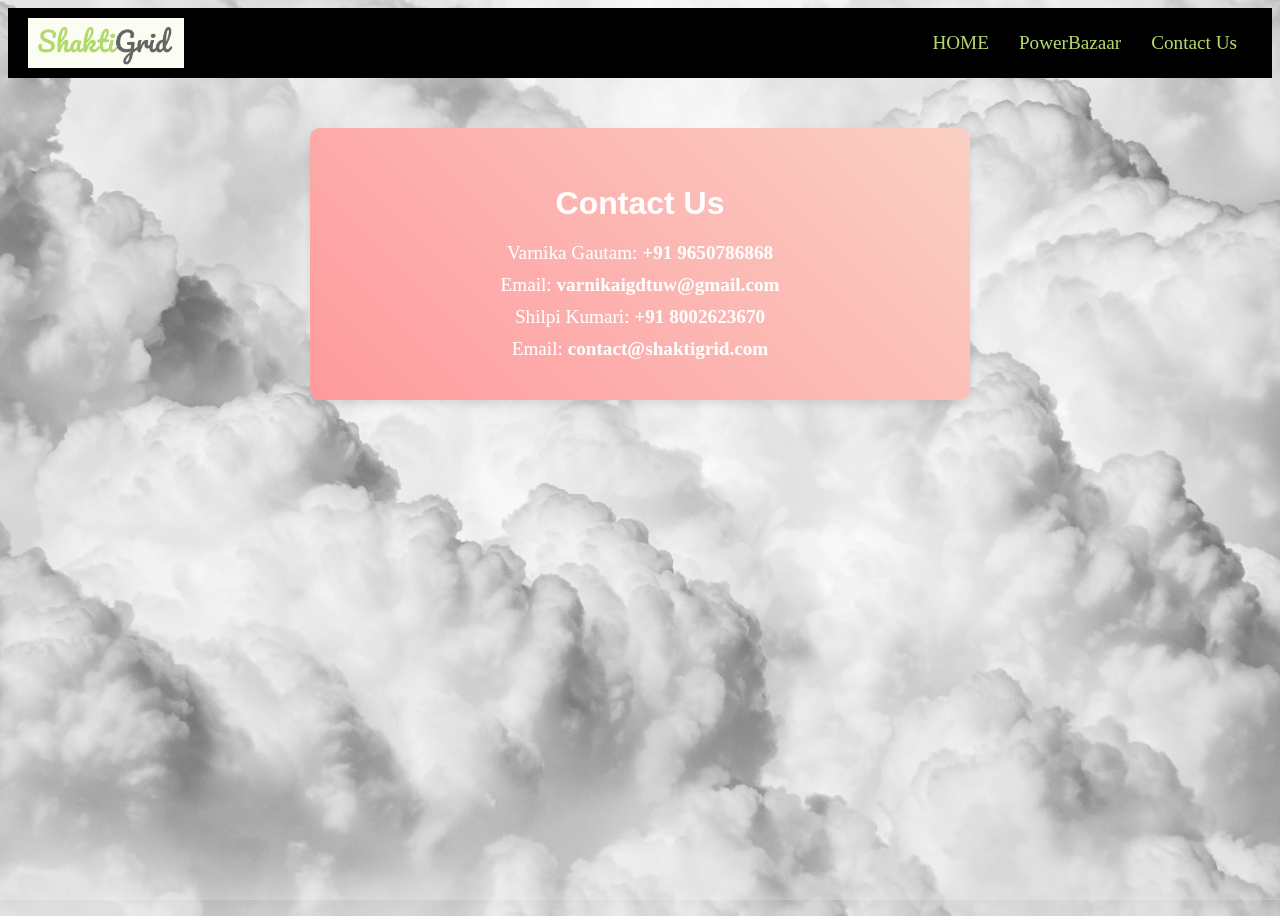
<file: contactus.html>
<!DOCTYPE html>
<html lang="en">

<head>
    <meta charset="UTF-8">
    <meta name="viewport" content="width=device-width, initial-scale=1">
    <title>Contact Us - ShaktiGrid</title>
    <link rel="stylesheet" href="styles.css">
    <style>
        /* Additional styling for the Contact Us page */
        .contact-container {
            max-width: 600px;
            margin: 50px auto;
            /* centers the box and adds spacing */
            padding: 30px;
            background: linear-gradient(45deg, #ff9a9e, #fad0c4);
            /* gradient background */
            border-radius: 10px;
            box-shadow: 0 4px 8px rgba(0, 0, 0, 0.1);
            text-align: center;
            font-family: 'Roboto', sans-serif;
            color: #fff;
            /* White text to contrast the gradient */
        }

        .contact-container h2 {
            font-size: 2rem;
            margin-bottom: 20px;
            color: #fff;
        }

        .contact-container p {
            font-size: 1.2rem;
            margin: 10px 0;
            color: #fff;
        }
    </style>
</head>

<body>
    <nav id="mainNavbar">
        <img src="brandlogoimg.png" alt="ShaktiGrid logo" id="logo">
        <ul class="nav-links">
            <li><a href="index.html">HOME</a></li>
            <li><a href="powerbazaar.html">PowerBazaar</a></li>
            <li><a href="contactus.html">Contact Us</a></li>
        </ul>
    </nav>

    <!-- Contact Information Section -->
    <div class="contact-container">
        <h2>Contact Us</h2>
        <p>Varnika Gautam: <strong>+91 9650786868</strong></p>
        <p>Email: <strong>varnikaigdtuw@gmail.com</strong></p>
        <p>Shilpi Kumari: <strong>+91 8002623670</strong></p>
        <p>Email: <strong>contact@shaktigrid.com</strong></p>
    </div>
</body>

</html>
</file>
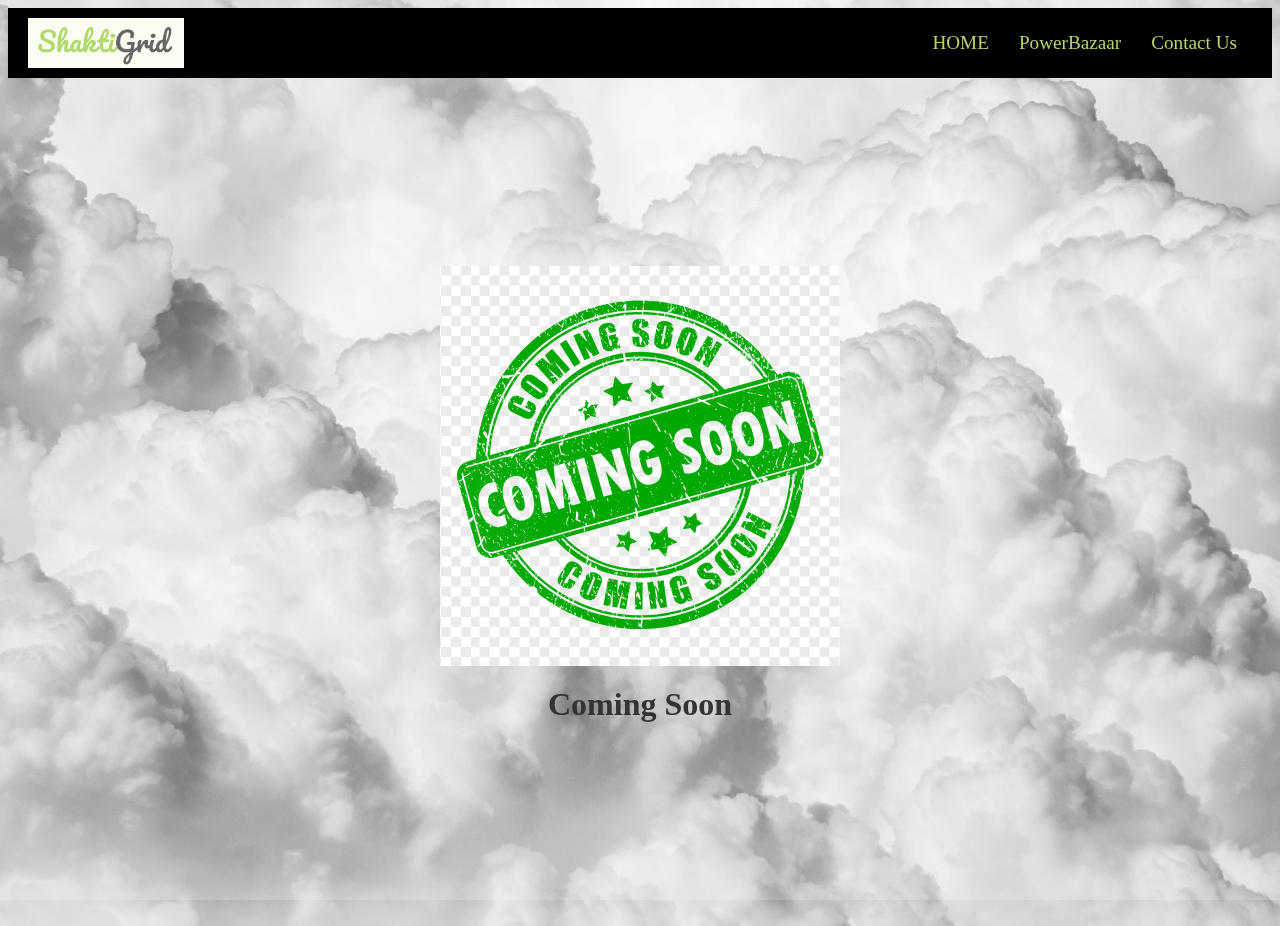
<file: powerbazaar.html>
<!DOCTYPE html>
<html lang="en">

<head>
    <meta charset="UTF-8">
    <meta name="viewport" content="width=device-width, initial-scale=1">
    <title>PowerBazaar - Coming Soon</title>
    <link rel="stylesheet" href="styles.css">
    <style>
        /* Additional styling for the coming soon page */
        .coming-soon-container {
            display: flex;
            justify-content: center;
            align-items: center;
            /* Set a min-height that leaves space for the navbar */
            min-height: calc(100vh - 80px);
            /* adjust 80px if your navbar is a different height */
            flex-direction: column;
            padding-top: 20px;
        }

        .coming-soon-container img {
            max-width: 80%;
            max-height: 400px;
            /* Limit image height */
            height: auto;
            width: auto;
        }

        .coming-soon-container h2 {
            margin-top: 20px;
            font-size: 2rem;
            color: #333;
        }
    </style>
</head>

<body>
    <!-- Navbar (reuse your existing navbar) -->
    <nav id="mainNavbar">
        <img src="brandlogoimg.png" alt="ShaktiGrid logo" id="logo">
        <ul class="nav-links">
            <li><a href="index.html">HOME</a></li>
            <li><a href="powerbazaar.html">PowerBazaar</a></li>
            <li><a href="contactus.html">Contact Us</a></li>
        </ul>
    </nav>

    <!-- Coming Soon Section -->
    <div class="coming-soon-container">
        <img src="comingsoon.png" alt="Coming Soon">
        <h2>Coming Soon</h2>
    </div>
</body>

</html>
</file>
<file: styles.css>
/* Background Image */
body {
    font-family: "Gabarito", serif;
    background: url("backgroundimg.jpg") no-repeat center center;
    background-size: cover;
    background-attachment: scroll;
    /* Ensures it scrolls with content */
    background-position: center;
    background-repeat: no-repeat;
    min-height: 100vh;
    /* Ensures full viewport height */
}

body::before {
    content: "";
    position: fixed;
    top: 0;
    left: 0;
    width: 100%;
    height: 100%;
    background: rgba(255, 255, 255, 0.2);
    /* Adjust transparency */
    z-index: -1;
}

h1, p {
    font-family: 'Gabarito', serif;
}

/* Navbar Styling */
#mainNavbar {
    display: flex;
    align-items: center;
    justify-content: space-between;
    background-color: black;
    padding: 10px 20px;
}

/* Logo Styling */
#logo {
    height: 50px;
    width: auto;
}

/* Nav Links */
.nav-links {
    list-style: none;
    display: flex;
    margin: 0;
    padding: 0;
}

.nav-links li {
    margin: 0 15px;
}

.nav-links a {
    text-decoration: none;
    color: #B4D66C;
    font-size: 1.2rem;
    transition: color 0.3s ease;
}

.nav-links a:hover {
    color: white;
}

/* Styling for the forecast dashboard container */
.container {
    background-color: rgba(255, 255, 255, 0.85);
    /* Slightly translucent background */
    padding: 20px;
    margin: 30px auto;
    max-width: 800px;
    border-radius: 8px;
    box-shadow: 0 2px 10px rgba(0, 0, 0, 0.2);
    text-align: center;
}

/* Styling for the chart canvas */
#forecastChart {
    width: 100%;
    height: 400px;
    margin-top: 20px;
}

/* Style for data info text */
#data-info {
    font-size: 16px;
    margin-bottom: 10px;
    color: #333;
}

/* Toast styling for pop-up messages */
.toast {
    position: fixed;
    bottom: 20px;
    left: 50%;
    transform: translateX(-50%);
    background-color: rgba(0, 0, 0, 0.8);
    color: #fff;
    padding: 10px 20px;
    border-radius: 5px;
    font-family: 'Gabarito', serif;
    font-size: 1.1rem;
    opacity: 0;
    animation: fadeInOut 30s forwards;
    z-index: 9999;
}

@keyframes fadeInOut {
    0% {
        opacity: 0;
    }

    10% {
        opacity: 1;
    }

    90% {
        opacity: 1;
    }

    100% {
        opacity: 0;
    }
}
</file>
